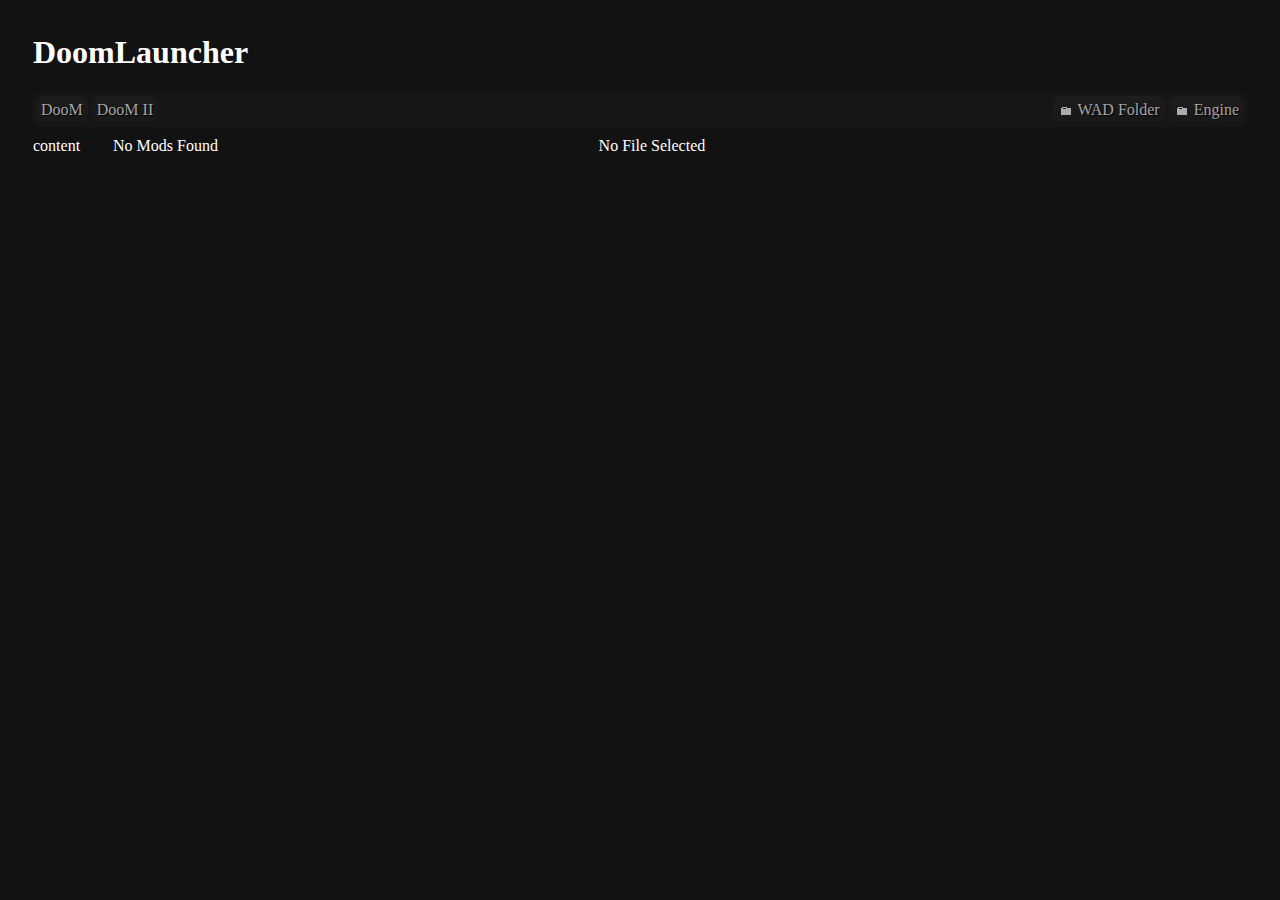
<file: index.html>
<!DOCTYPE html>
<html> 
<head>
	<title>DoomLauncher</title>
	<script src="AIRAliases.js" type="text/javascript"></script>
	<script src="assets/jquery.js"></script>
	<script src="assets/DoomLauncher.js"></script>
	<link rel="stylesheet" href="assets/default.css" />
</head>

<body onLoad="init()">	
	<header>
		<h1>DoomLauncher</h1>
	</header>

	<div class="menu" style="clear:both">
		<div class="button pointer" onClick="playDoom('doom')">
			DooM
		</div>
		<div class="button pointer" onClick="playDoom('doom2')">
			DooM II
		</div>

		<div class="v-but"> 
			<div class="button pointer" onClick="wadSelect()">
				<img src="/img/folder.png" style="vertical-align:middle"/> 
				WAD Folder
			</div>
			<div class="button pointer" onClick="engineSelect()">
				<img src="/img/folder.png" style="vertical-align:middle"/> 
				Engine
			</div>
		</div>
	</div>

	<div class="container">
		<div class="game-list scrolling" style="width:80px;float:left;">
			content
		</div>
		<div class="mods-list scrolling" style="width: 40%;float:left;">
			No Mods Found
		<!-- WAD List Will Populate Here -->
			<ul id="wad-list">
			</ul>
		</div>
		<div class="mod-info last" style="width:40%;float:left;">
			No File Selected
		</div>
	</div>
</body>
</html>
</file>
<file: assets/default.css>
body {  
	background: #121212;
	color: #FFF;
	padding: 5px 25px; 
}

h1#logo { 
	background: url('/img/dl-logo.png'); 
	background-size: 40%;
	background-repeat: no-repeat;
	width: 65%;
	height: 65%;
	text-indent: -9999px;
}

.button {
	display: inline-block;
	padding: 5px;
	border-radius: 10px;
	background: #FFF;
	color: #a4a4a4;
	text-shadow: 1px 1px 1px #000;
	
	background: #1d1d1d;
	background: -moz-linear-gradient(top,  #1d1d1d 0%, #171717 100%);
	background: -webkit-gradient(linear, left top, left bottom, color-stop(0%,#1d1d1d), color-stop(100%,#171717));
	background: -webkit-linear-gradient(top,  #1d1d1d 0%,#171717 100%);
	background: -o-linear-gradient(top,  #1d1d1d 0%,#171717 100%);
	background: -ms-linear-gradient(top,  #1d1d1d 0%,#171717 100%);
	background: linear-gradient(to bottom,  #1d1d1d 0%,#171717 100%);
	filter: progid:DXImageTransform.Microsoft.gradient( startColorstr='#1d1d1d', endColorstr='#171717',GradientType=0 );
}

.button:hover {
	background: #171717;
	background: -moz-linear-gradient(top,  #171717 0%, #1d1d1d 100%);
	background: -webkit-gradient(linear, left top, left bottom, color-stop(0%,#171717), color-stop(100%,#1d1d1d));
	background: -webkit-linear-gradient(top,  #171717 0%,#1d1d1d 100%);
	background: -o-linear-gradient(top,  #171717 0%,#1d1d1d 100%);
	background: -ms-linear-gradient(top,  #171717 0%,#1d1d1d 100%);
	background: linear-gradient(to bottom,  #171717 0%,#1d1d1d 100%);
	filter: progid:DXImageTransform.Microsoft.gradient( startColorstr='#171717', endColorstr='#1d1d1d',GradientType=0 );
}

div.menu {
	background: #161616;
	padding:3px;
	border-radius: 5px;
	margin-bottom:10px;
}

div.v-but {
	float:right;
}


.pointer {
	cursor: pointer;
}

ul#wad-list, ul#wad-list li {
	list-style: none;
	padding: 0;
	margin: 0;
}

ul#wad-list li {
	font-size: 12px;
	height: 24px;
	line-height: 24px;
}

ul#wad-list li:hover{
	background: #161616;
}

img.game-ico {
	width:16px;
	padding:2px;
	margin-right:5px;
}

div#first-time {
	display: none;
}
</file>
